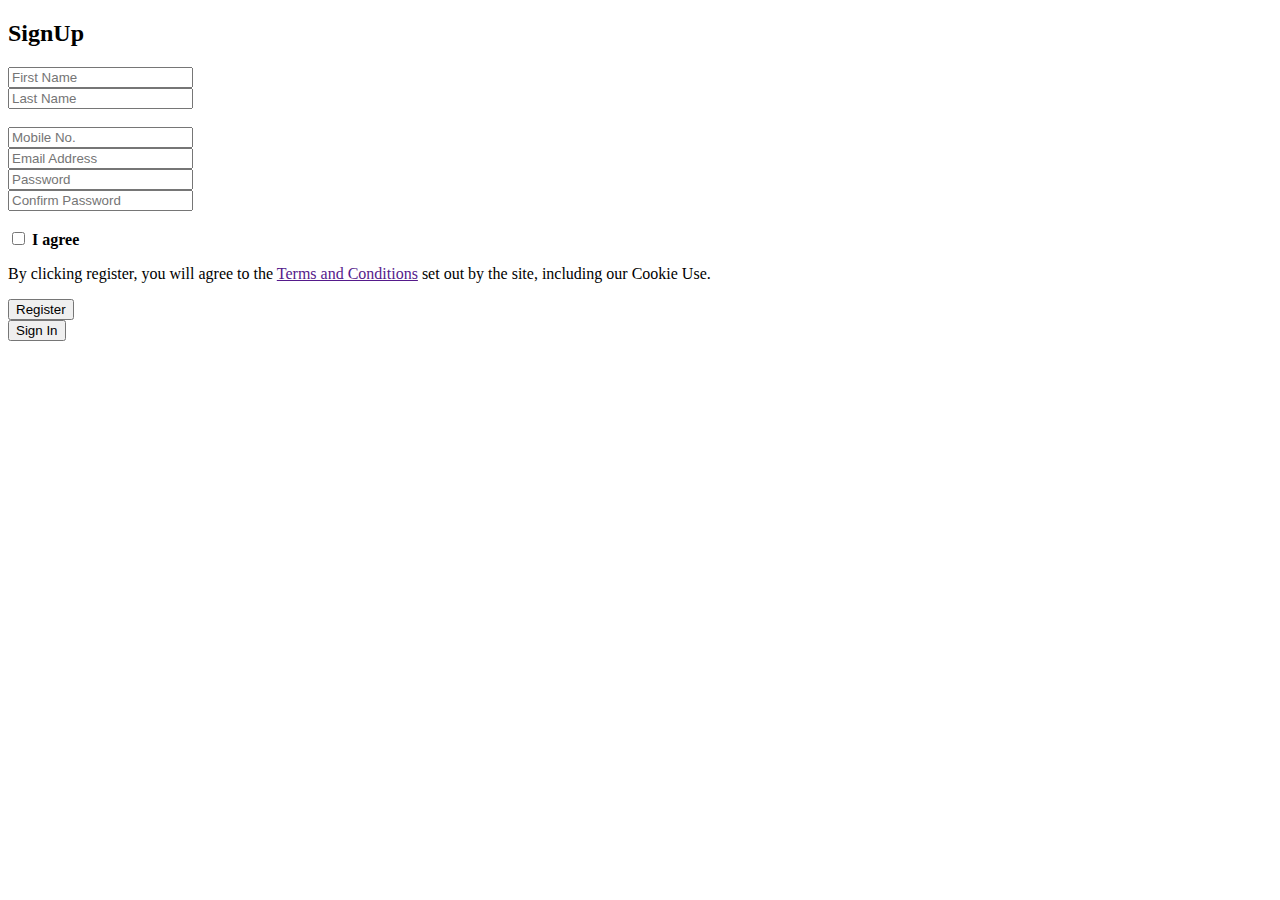
<file: hw1/index.html>
<!DOCTYPE html>
<html>
<head>
    <meta charset="UTF-8">
    <meta name="viewport" content="width=device-width, initial-scale=1.0">
    <meta http-equiv="X-UA-Compatible" content="ie=edge">
    <title>Assignment 1</title>
    <link rel="stylesheet" herf = "style.css">
    <link href="https://cdn.jsdelivr.net/npm/bootstrap@5.1.3/dist/css/bootstrap.min.css" rel="stylesheet"
    integrity="sha384-1BmE4kWBq78iYhFldvKuhfTAU6auU8tT94WrHftjDbrCEXSU1oBoqyl2QvZ6jIW3" crossorigin="anonymous">
</head>
<body>
    <div class="container" id="mainContainer">
        <div id="headerTite"> <h2>SignUp</h2> </div>
        <form>
            <div class="row">
                <div class="col-md mb-3">
                    <input type="text" class="form-control" id="firstName" placeholder="First Name">
                </div>
                <div class="col-md mb-3">
                    <input type="text" class="form-control" id="lastName" placeholder="Last Name">
                </div>
                <br>
            </div>
            <div class="row">
                <div class="col-md-6 mb-3">
                    <input type="number" class="form-control" id="mobileNumber" placeholder="Mobile No.">
                </div>
            </div>
            <div class="row">
                <div class="col-md-6 mb-3">
                    <input type="email" class="form-control" id="emailAddress" placeholder="Email Address">
                </div>
            </div>
            <div class="row">
                <div class="col-md mb-3">
                    <input type="password" class="form-control" id="password" placeholder="Password">
                </div>
                <div class="col-md mb-3">
                    <input type="password" class="form-control" id="confirmPassword" placeholder="Confirm Password">
                </div>
                <br>
            </div>
            <div class="row">
                <div class="col-md-2 mb-3 form-check">
                    <input type="checkbox" class="form-check-input" id="iAgree"> <strong>I agree</strong>
                </div>
                <div class="col-md mb-3">
                    <p>
                        By clicking <span> register</span>, you will agree to the <a href="">Terms and Conditions</a>
                        set out by the site, including our Cookie Use.
                    </p>
                </div>
            </div>
            <div class="btn-toolbar" role="toolbar" aria-label="Toolbar with button groups">
                <div class="btn-group btn-group-lg me-2  btn-custom" role="group" aria-label="First group">
                    <button type="button" class="btn btn-primary">Register</button>
                </div>
                <div class="btn-group btn-group-lg me-2  btn-custom" role="group" aria-label="Second group">
                    <button type="button" class="btn btn-success">Sign In</button>
                </div>
            </div>
        </form>
    </div>
    <script src="https://cdn.jsdelivr.net/npm/bootstrap@5.1.3/dist/js/bootstrap.bundle.min.js"
        integrity="sha384-ka7Sk0Gln4gmtz2MlQnikT1wXgYsOg+OMhuP+IlRH9sENBO0LRn5q+8nbTov4+1p"
        crossorigin="anonymous"></script>
</body>
</html>
</file>
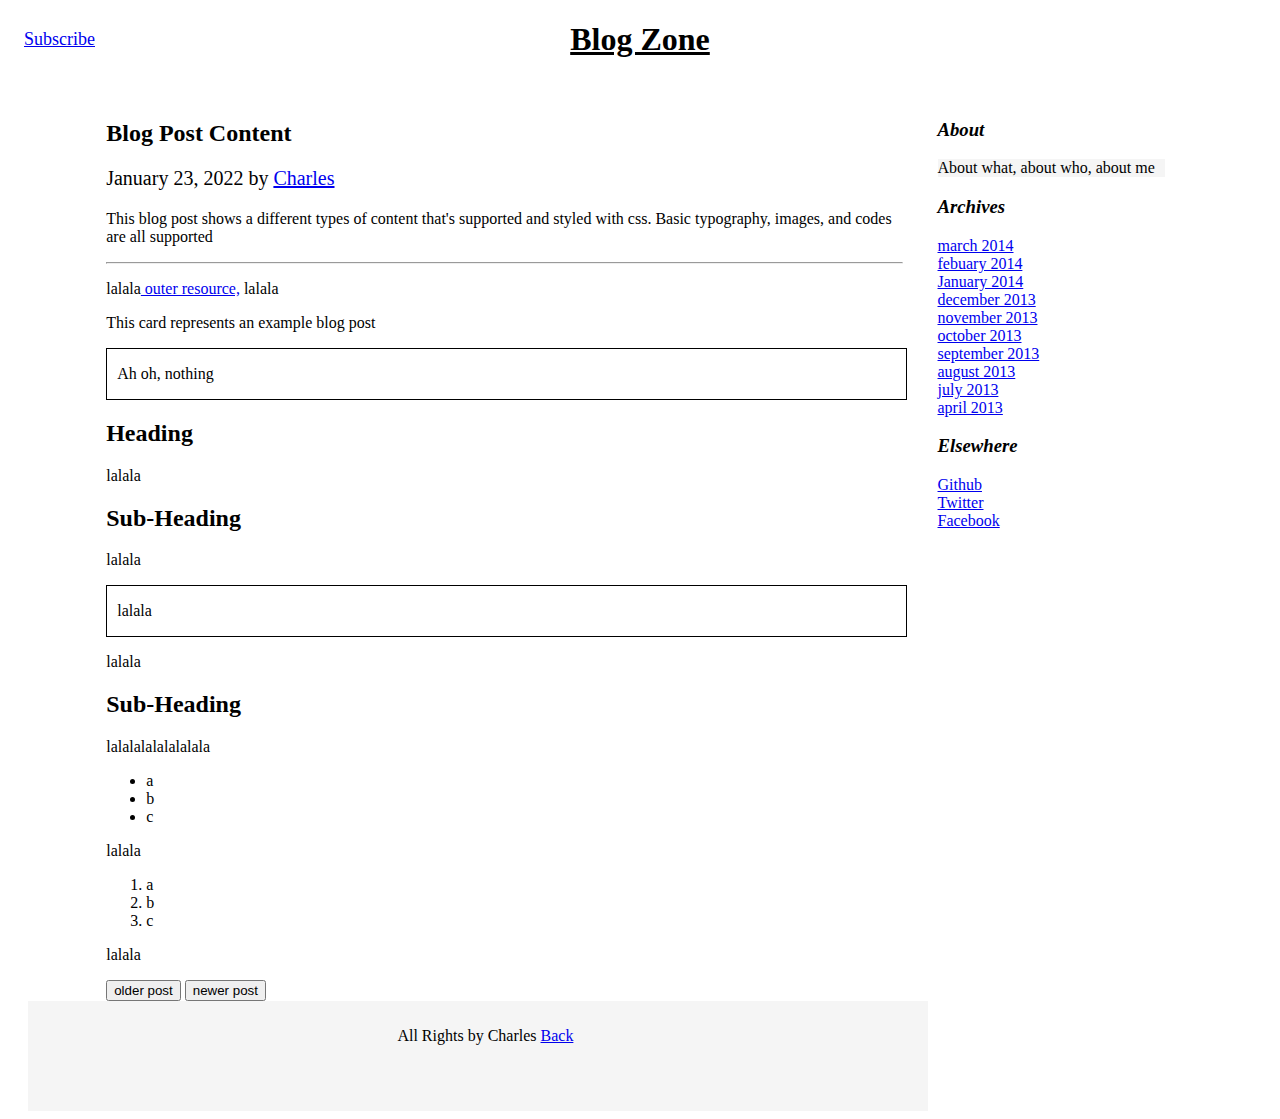
<file: hw2/detailed.html>
<!DOCTYPE html>
<html lang="en">
<head>
  <meta charset="UTF-8">
  <meta http-equiv="X-UA-Compatible" content="IE=edge">
  <meta name="viewport" content="width=device-width, initial-scale=1.0">
  <link rel="stylesheet" href="css/style.css" />
  <title>Detailed Blog</title>
</head>
<body>
    <main>
    <div class="blog_title">
        <div class = "subscribe"><a href="#">Subscribe</a></div>
        <div class='fas fa-search'></div>
        <header>
            <u><h1 style="text-align: center;">Blog Zone</h1></u>
        </header>
       
        <div class="mid-container-2" >
            <div class= "small-container-2" >
                <h2 class="sub-head">Blog Post Content</h2>
                <p class="date"> January 23, 2022 by <a href="home.html">Charles</a></p>
                <p>This blog post shows a different types of content that's supported and styled with css. Basic typography, images, and codes are all supported</p>
                <hr/>
                <P> lalala<a href="#"> outer resource,</a> lalala</P>
                <p>This card represents an example blog post</p>
                <div class="inner-div">
                    <p>Ah oh, nothing</p>
                </div>
 
                <h2 class="sub-head">Heading</h2>
                <p>lalala
                </p>
 
                <h2 class="sub-head">Sub-Heading</h2>
                <p>lalala</p>
                <div class="inner-div">
                   <p> lalala</p>
                </div>
                <p>
                    lalala
                </p>
                <h2 class="sub-head">Sub-Heading</h2>
                <p>lalalalalalalalala</p>
                <ul>
                    <li>a</li>
                    <li>b</li>
                    <li>c</li>
                </ul>
                <p>lalala</p>
                <ol>
                    <li>a</li>
                    <li>b</li>
                    <li>c</li>  
                </ol>
                <p>lalala</p>
 
                <input class="buton" type="button" value="older post">
                <input class="buton2" type="button" value="newer post">
            </div>
            <div class= "small-container-3" >
                <h3>About</h3>
                <p class="about">About what, about who, about me</p>
               
                <h3>Archives</h3>
                <a href="#">march 2014</a><br>
                <a href="#">febuary 2014</a><br>
                <a href="#">January 2014</a><br>
                <a href="#">december 2013</a><br>
                <a href="#">november 2013</a><br>
                <a href="#">october 2013</a><br>
                <a href="#">september 2013</a><br>
                <a href="#">august 2013</a><br>
                <a href="#">july 2013</a><br>
                <a href="#">april 2013</a><br>
 
               <h3>Elsewhere</h3>
               <a href="#">Github</a><br>
               <a href="#">Twitter</a><br>
               <a href="#">Facebook</a><br>
            </div>
 
        </div>
 
        <footer class="footer">
            <div class="footer-div2">
                <p> All Rights by Charles <a href="home.html">Back</a></p>
            </div>
 
        </footer>
    </div>
</main>
</body>
</html>
</file>
<file: hw2/css/style.css>
.blog_title{
    position: relative;
}
 
 
.subscribe{
    position: absolute;
    top:8px;
    left:16px;
    font-size:18px;
    cursor:pointer;
}
 
 
.fas{
    position:absolute;
    top:8px;
    right:30px;
    font-size:24px;
    cursor:pointer
}
 
.mid-container{
    width:90%;
    min-height:300px;
    overflow: auto;
    margin: auto;
    display:flex;
 
 
}
.small-container{
    width:50%;
    min-height:200px;
    float:left;
    border:2px solid grey;
    padding-left: 15px;
    margin-left: 50px;
    margin-top: 80px;
    margin-bottom: auto;
     
}
 
.pink{
    color:pink;
}
.green{
    color:green;
}
 .date{
     font-size: 20px;
 }
 
 .footer-div{
     background-color: whitesmoke;
     width:95%;
     height:100px;
     padding-left: 15px;
     padding-top: 10px;
     margin-left: 20px;
     text-align: center;
 }
 
 .mid-container-2{
    width:90%;
    min-height:300px;
    overflow: auto;
    margin: auto;
 
}
.small-container-2{
    width:70%;
    min-height:200px;
    float:left;
    padding-left: 15px;
    margin-left: 20px;
    margin-top: 20px;
    margin-bottom: auto;
     
}
 
.small-container-3{
    width:20%;
    min-height:200px;
    float:left;
    padding-left: 15px;
    margin-left: 20px;
    margin-top: 20px;
    margin-bottom: auto;
     
}
 
.inner-div{
    min-height: 50px;
    width: 99%;
    border: 1px solid black;
    padding-left: 10px;
    margin: auto;
}
.about{
    background-color: whitesmoke;
}
h3{
    font-style: italic;
}
 
.footer-div2{
    background-color: whitesmoke;
    width:70%;
    height:100px;
    padding-left: 15px;
    padding-top: 10px;
    margin-left: 20px;
    text-align: center;
}
 
.button{
    color:blue;
}
.button2{
    color:whitesmoke
}
 
@media only screen and (max-width: 500px) {
    body {
        background-color: lightblue;
    }
 
 
}
 
 
/* @media screen and (max-width:600px) {
    .container {
        width: 100%;
    }
    .small container {
        margin-top: 30px;
    }
} */
</file>
